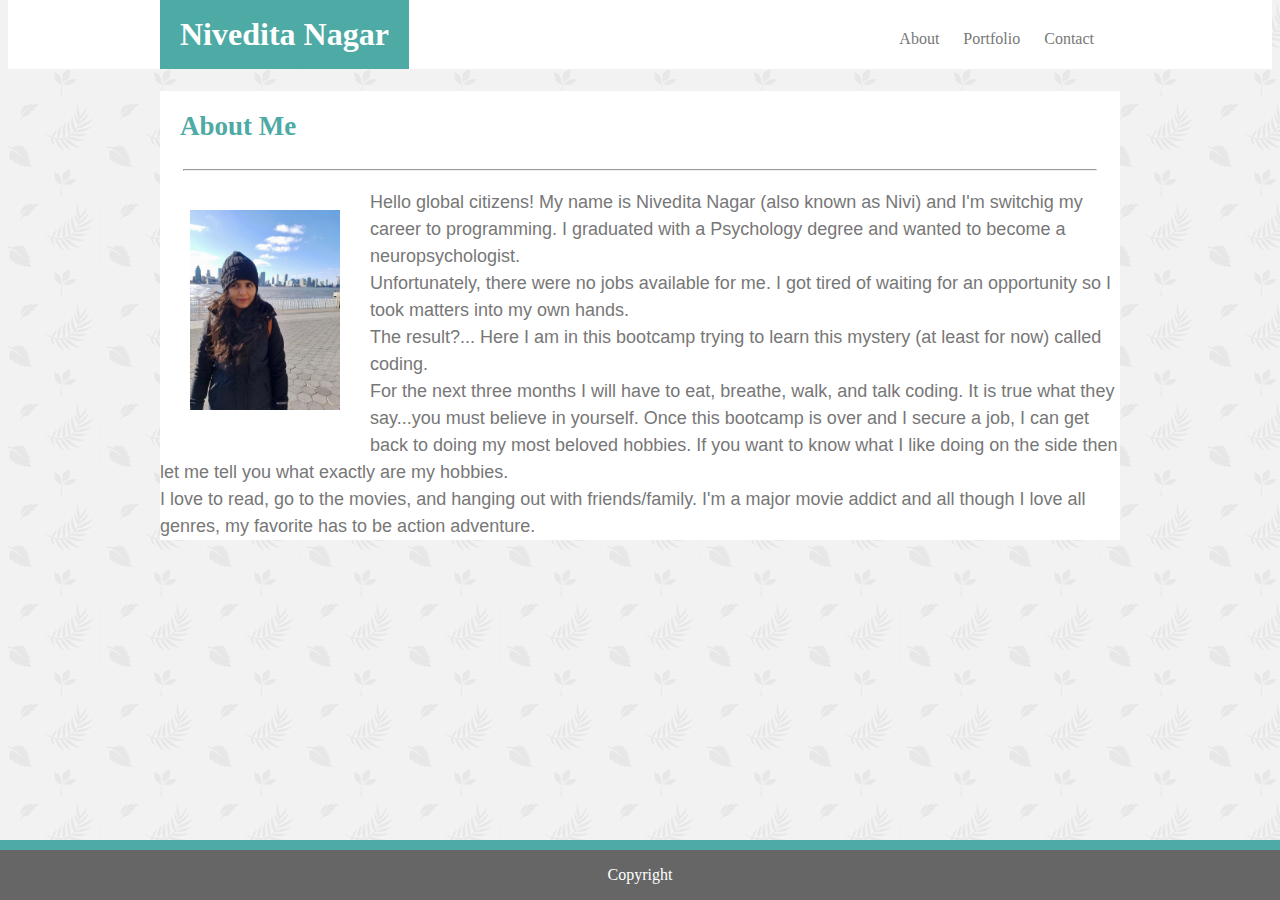
<file: index.html>
<!DOCTYPE html>
<html>

<head>
    <meta charset="UTF-8">
    <title>Portfolio</title>
    <link href="assets/css/style.css" rel="stylesheet" type="text/css">
</head>


<body background="leaves-pattern.png">
    <div id="outerNav">
        <div class="whiteNavBar">
            <ul>
                <li id="leftNavBar">Nivedita Nagar</li>
                <span class="rightNavBar">
                    <li id="about">
                        <a href="index.html">About</a>
                    </li>
                    <li id="port">
                        <a href="portfolio.html">Portfolio</a>
                    </li>
                    <li id="contact">
                        <a href="contact.html">Contact</a>
                    </li>
                </span>
            </ul>
        </div>
    </div>

    <div id="maincontent">

        <h2>About Me</h2>

        <hr>

        <img src="assets/images/IMG_2760.jpg" alt="Nivi in NYC" width="150">

        <p>
            Hello global citizens! My name is Nivedita Nagar (also known as Nivi) and I'm switchig my career to programming. I graduated
            with a Psychology degree and wanted to become a neuropsychologist.
            <br> Unfortunately, there were no jobs available for me. I got tired of waiting for an opportunity so I took matters
            into my own hands.
            <br> The result?... Here I am in this bootcamp trying to learn this mystery (at least for now) called coding.
            <br> For the next three months I will have to eat, breathe, walk, and talk coding. It is true what they say...you
            must believe in yourself.
             Once this bootcamp is over and I secure a job, I can get back to doing my most beloved hobbies.
             If you want to know what I like doing on the side then let me tell you what exactly are my hobbies.
            <br> I love to read, go to the movies, and hanging out with friends/family. I'm a major movie addict and all though I love all genres, my favorite
            has to be action adventure. 
        </p>

    </div>

    <div class="footer">
        <div id="bottomLine"></div>
        <p>Copyright</p>
    </div>
</body>

</html>
</file>
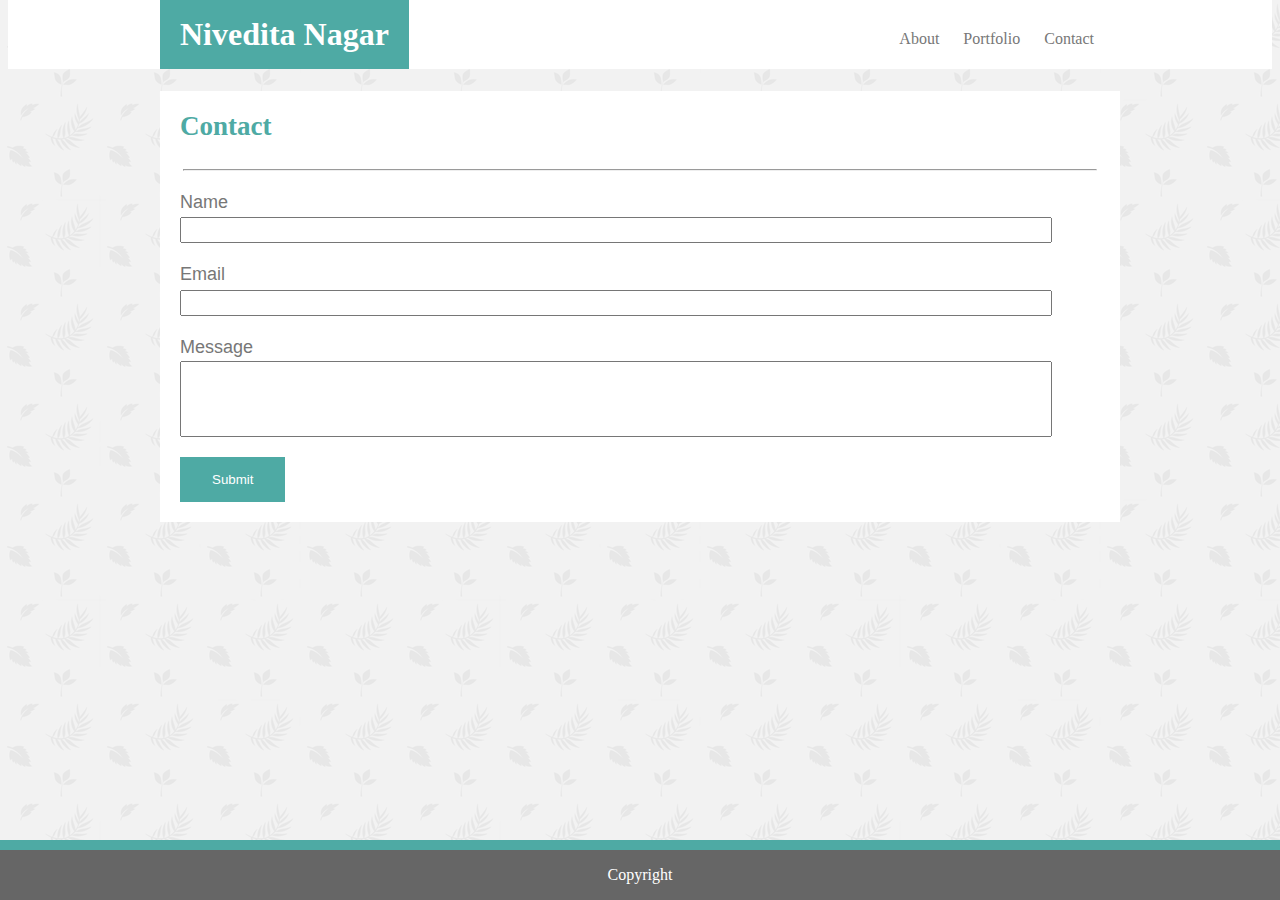
<file: contact.html>
<!DOCTYPE html>
<html>

<head>
    <meta charset="UTF-8">
    <title>Portfolio</title>
    <link href="assets/css/style.css" rel="stylesheet" type="text/css">
</head>

<body background="leaves-pattern.png">

    <div id="outerNav">
        <div class="whiteNavBar">
            <ul>
                <li id="leftNavBar">Nivedita Nagar</li>
                <span class="rightNavBar">
                    <li id="about">
                        <a href="index.html">About</a>
                    </li>
                    <li id="port">
                        <a href="portfolio.html">Portfolio</a>
                    </li>
                    <li id="contact">
                        <a href="contact.html">Contact</a>
                    </li>
                </span>
            </ul>
        </div>
    </div>

    <div id="maincontent">
        <h2>Contact</h2>
        <hr>
        <p class="bottomMargin">Name</p>
        <input class="textField" type="text">
        <p class="bottomMargin">Email</p>
        <input class="textField" type="text">
        <p class="bottomMargin">Message</p>
        <input class="textField" id="messageStyle" type="text">
        <br>
        <button>Submit</button>
    </div>

    <div class="footer">
        <div id="bottomLine"></div>
        <p>Copyright</p>
    </div>
</body>

</html>
</file>
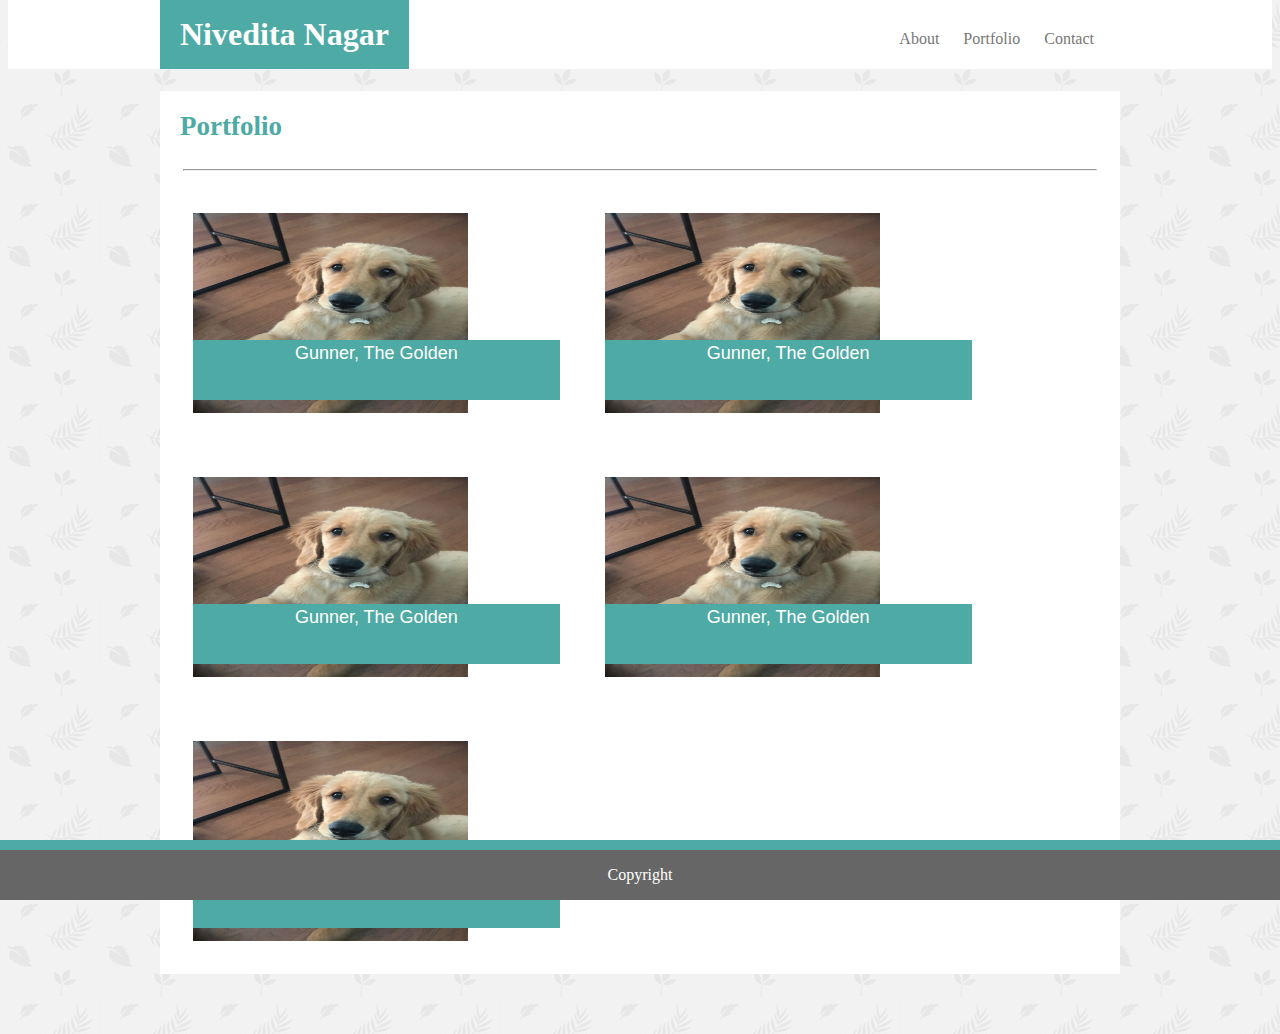
<file: portfolio.html>
<!DOCTYPE html>
<html>

<head>
    <meta charset="UTF-8">
    <title>Portfolio</title>
    <link href="assets/css/style.css" rel="stylesheet" type="text/css">
</head>

<body background="leaves-pattern.png">
    <div id="outerNav">
        <div class="whiteNavBar">
            <ul>
                <li id="leftNavBar">Nivedita Nagar</li>
                <span class="rightNavBar">
                    <li id="about">
                        <a href="index.html">About</a>
                    </li>
                    <li id="port">
                        <a href="portfolio.html">Portfolio</a>
                    </li>
                    <li id="contact">
                        <a href="contact.html">Contact</a>
                    </li>
                </span>
            </ul>
        </div>
    </div>


    <div id="maincontent">
        <h2>Portfolio</h2>

        <hr>

        <table>
            <tr>
                <td>
                    
                    <img src="assets/images/Gunner.jpg" alt="Nivi in NYC" width="275" height="200" alt="Gunner, the Golden">
                    <p class="photoText">Gunner, The Golden</p>
                   
                </td>
                <td>
                    <img src="assets/images/Gunner.jpg" alt="Nivi in NYC" width="275" height="200" alt="Gunner, the Golden">
                    <p class="photoText">Gunner, The Golden</p>
                </td>
            </tr>
            <tr>
                <td>
                    <img src="assets/images/Gunner.jpg" alt="Nivi in NYC" width="275" height="200" alt="Gunner, the Golden">
                    <p class="photoText">Gunner, The Golden</p>
                </td>
                <td>
                    <img src="assets/images/Gunner.jpg" alt="Nivi in NYC" width="275" height="200" alt="Gunner, the Golden">
                    <p class="photoText">Gunner, The Golden</p>
                </td>
            </tr>
            <tr>
                <td>
                    <img src="assets/images/Gunner.jpg" alt="Nivi in NYC" width="275" height="200" alt="Gunner, the Golden">
                    <p class="photoText">Gunner, The Golden</p>
                </td>
            </tr>
        </table>

    </div>

    <div class="footer">
        <div id="bottomLine"></div>
        <p>Copyright</p>
    </div>
</body>

</html>
</file>
<file: assets/css/style.css>
body{
    color: #777777;
}

img {
    float: left;
    margin: 30px;
}


li {
    display: inline;
}

li a:hover {
    background-color: #4eaaa4
}

.rightNavBar {
    float: right;
    padding: 14px 16px;

}

#leftNavBar {
    padding: 20px;
    background-color: #4eaaa4;
    color: white;
    font-weight: bolder;
    font-size: xx-large;
    padding-left: 20px;
    margin-left: -40px;
}

#about {
    padding: 5px;
}

#port {
    padding: 5px;
    
}

#contact {
    padding: 5px;
}

h2 {
    color: #4eaaa4;
    font-family: 'Georgia', 'Times', 'Times New Roman', serif;
    padding-left: 20px;
    padding-top: 15px;
    padding-bottom: -5px;
}

#bottomLine {
    padding: 5px;
    margin-bottom: 0%;
    background-color: #4eaaa4;
    width: 100%;

}

.footer {
    position: fixed;
    left: 0;
    bottom: 0;
    text-align: center;
    background-color: #666666;
    width: 100%;
    color: white;
}

#outerNav {
    background-color: white;
    width: 100%;
    
}

.whiteNavBar {
    height: 100%;
    margin: -8px;
    width: 960px;
    margin-left: auto;
    margin-right: auto;
    overflow: auto;
    
}

.whiteNavBar::after {
    content: "";
    clear: both;
    display: table;

}

a {
    text-decoration: none;
    color: #777777;
    padding: 5px;
}

#maincontent {
    background-color: white;
    font-size: large;
    line-height: 1.5;
    width: 960px;
    margin-top: 30px;
    margin-left: auto;
    margin-right: auto;
    margin-bottom: 60px;
    font-family: 'Arial', 'Helvetica Neue', Helvetica, sans-serif;
    
}

.textField {
    width: 90%;
    margin-top: 0px;
    margin-left: 20px;
    margin-right: 20px; 
    height: 20px; 
}

#messageStyle {
    height: 70px;
}

.bottomMargin {
    margin-bottom: 0;
    margin-left: 20px;
}

button {
    margin-left: 20px;
    margin-top: 20px;
    margin-bottom: 20px;
    background-color: #4eaaa4;
    border: none;
    color: white;
    padding: 15px 32px;
    
}

hr {
    background-color: #dddddd;
    width: 95%;
}

.photoText {
    text-align: center;
    top: 50%;
    left: 50%;
    transform: translate(-3%, -30%);
    color: white;
    height: 60px;
    width: 90%;
    float: right;
    background-color: #4eaaa4;
    margin-top: -85px;
    margin-left: -90px;
}
</file>
